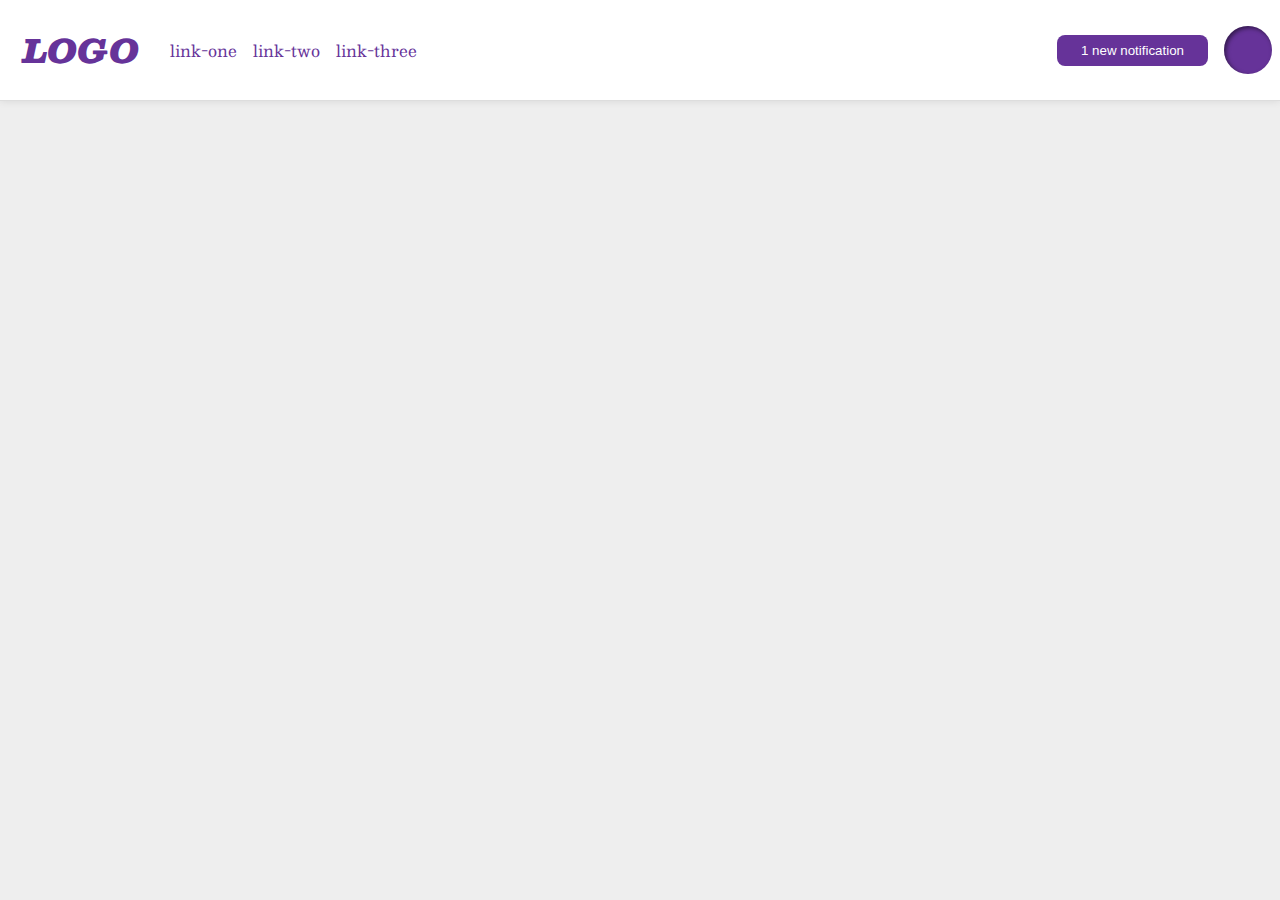
<file: foundations/flex/03-flex-header-2/index.html>
<!DOCTYPE html>
<html lang="en">
  <head>
    <meta charset="UTF-8">
    <meta http-equiv="X-UA-Compatible" content="IE=edge">
    <meta name="viewport" content="width=device-width, initial-scale=1.0">
    <title>Flex Header 2</title>
    <link rel="stylesheet" href="style.css">
  </head>
  <body>
    <div class="header">
      <div class="left">
      <div class="logo">
        LOGO
      </div>
      <ul class="links">
        <li><a href="https://google.com">link-one</a></li>
        <li><a href="https://google.com">link-two</a></li>
        <li><a href="https://google.com">link-three</a></li>
      </ul>
      </div>
      <div class="right">
      <button class="notifications">
        1 new notification
      </button>
      <div class="profile-image"></div>
      </div>
    </div>
  </body>
</html>
</file>
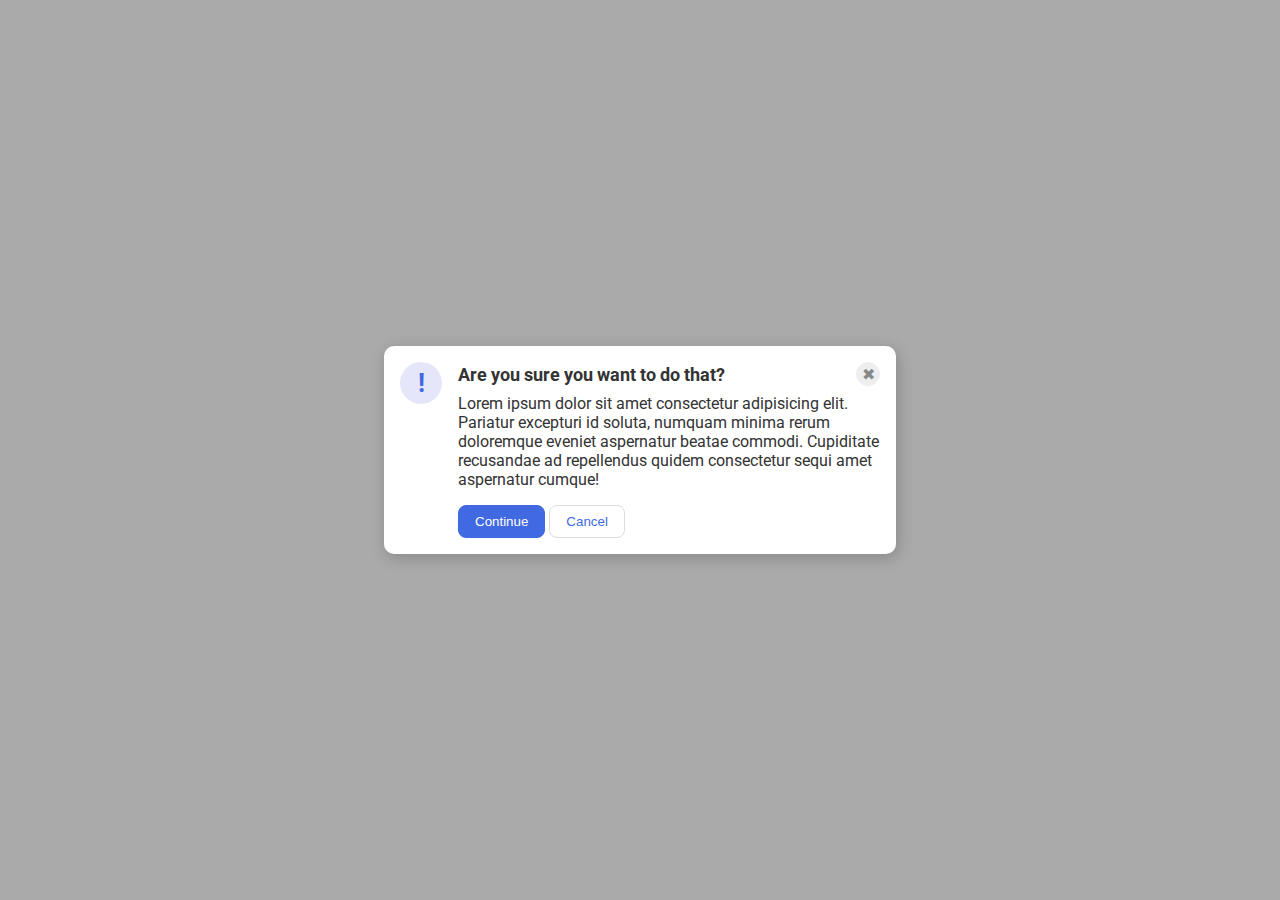
<file: foundations/flex/05-flex-modal/index.html>
<!DOCTYPE html>
<html lang="en">
  <head>
    <meta charset="UTF-8">
    <meta http-equiv="X-UA-Compatible" content="IE=edge">
    <meta name="viewport" content="width=device-width, initial-scale=1.0">
    <link rel="stylesheet" href="style.css">
    <title>Modal</title>
  </head>
  <body>
    <div class="modal">
      <div class="icon">!</div>
      <!-- additional container used here -->
      <div class="container">
        <!-- header div was moved to encompass the close button as well -->
        <div class="header">Are you sure you want to do that?
          <button class="close-button">✖</button>
        </div>
        <div class="text">Lorem ipsum dolor sit amet consectetur adipisicing elit. Pariatur excepturi id soluta, numquam minima rerum doloremque eveniet aspernatur beatae commodi. Cupiditate recusandae ad repellendus quidem consectetur sequi amet aspernatur cumque!</div>
        <button class="continue">Continue</button>
        <button class="cancel">Cancel</button>
      </div>
    </div>
  </body>
</html>
</file>
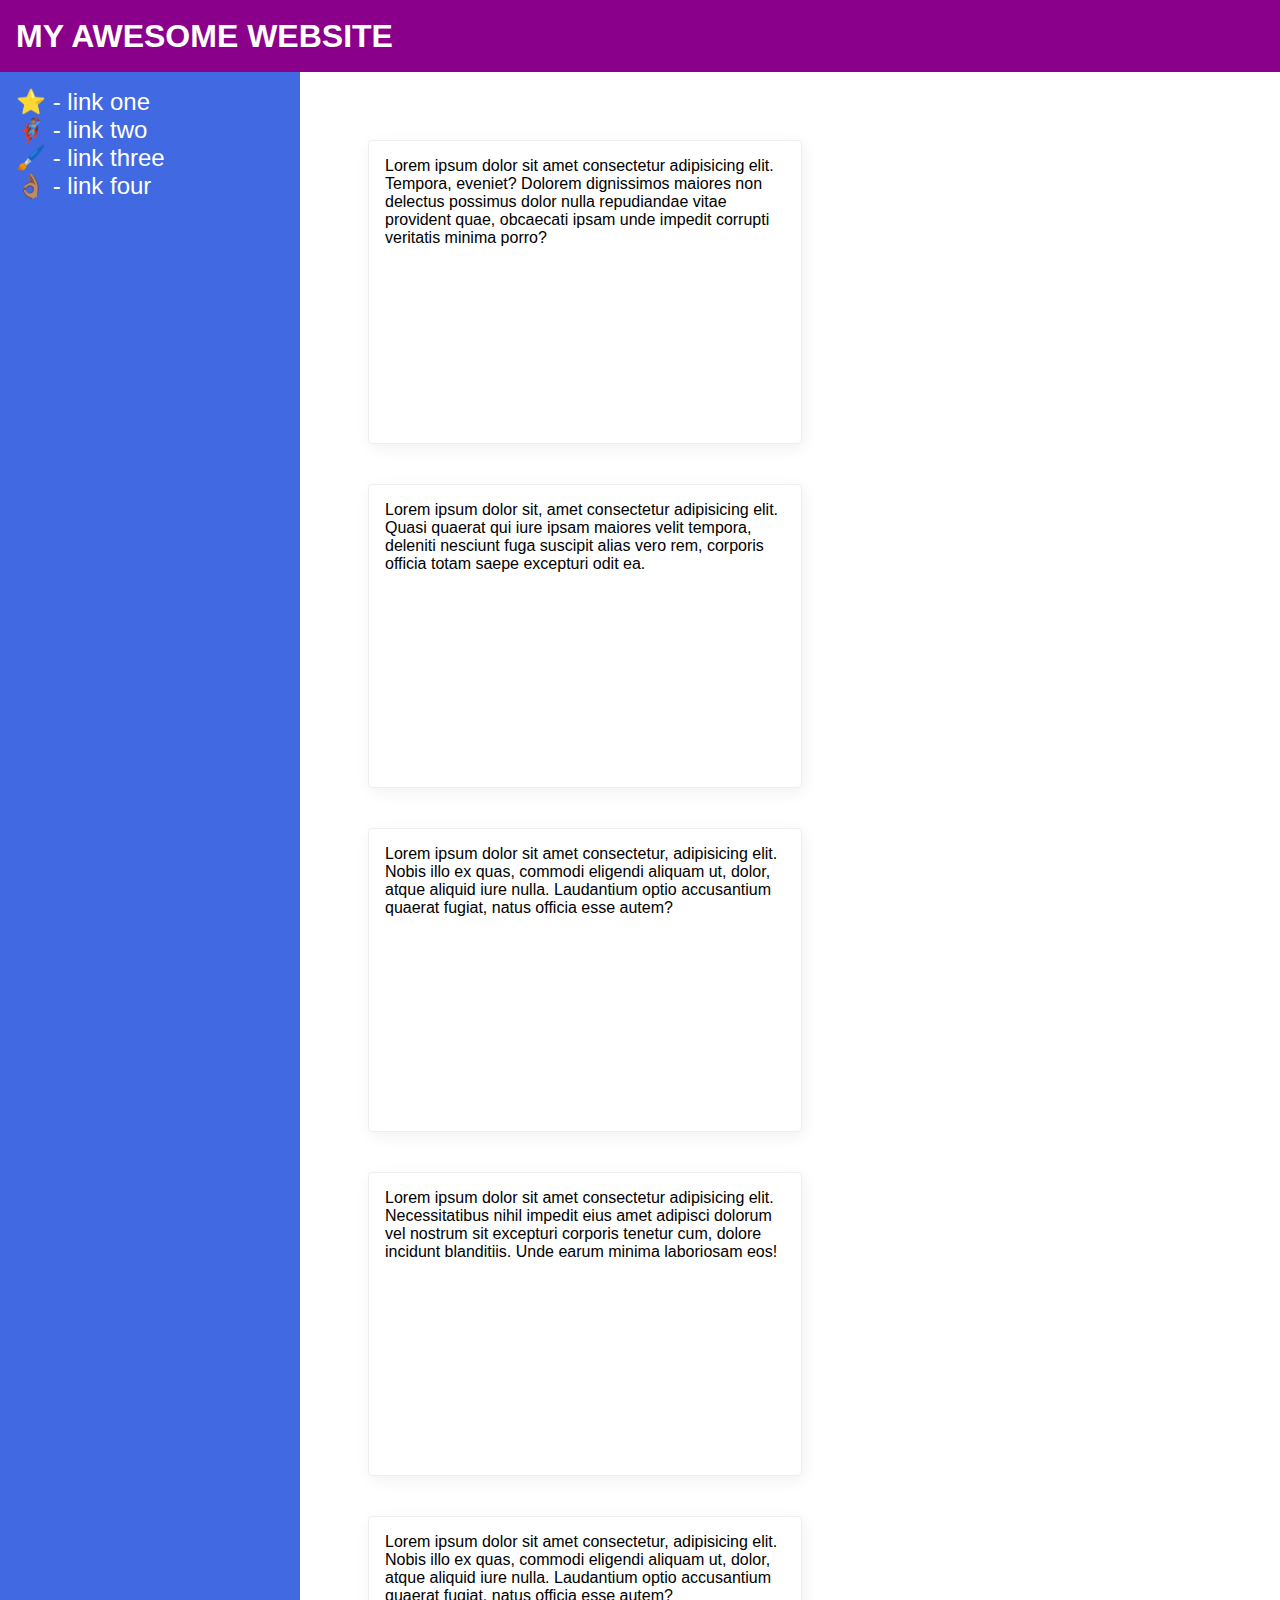
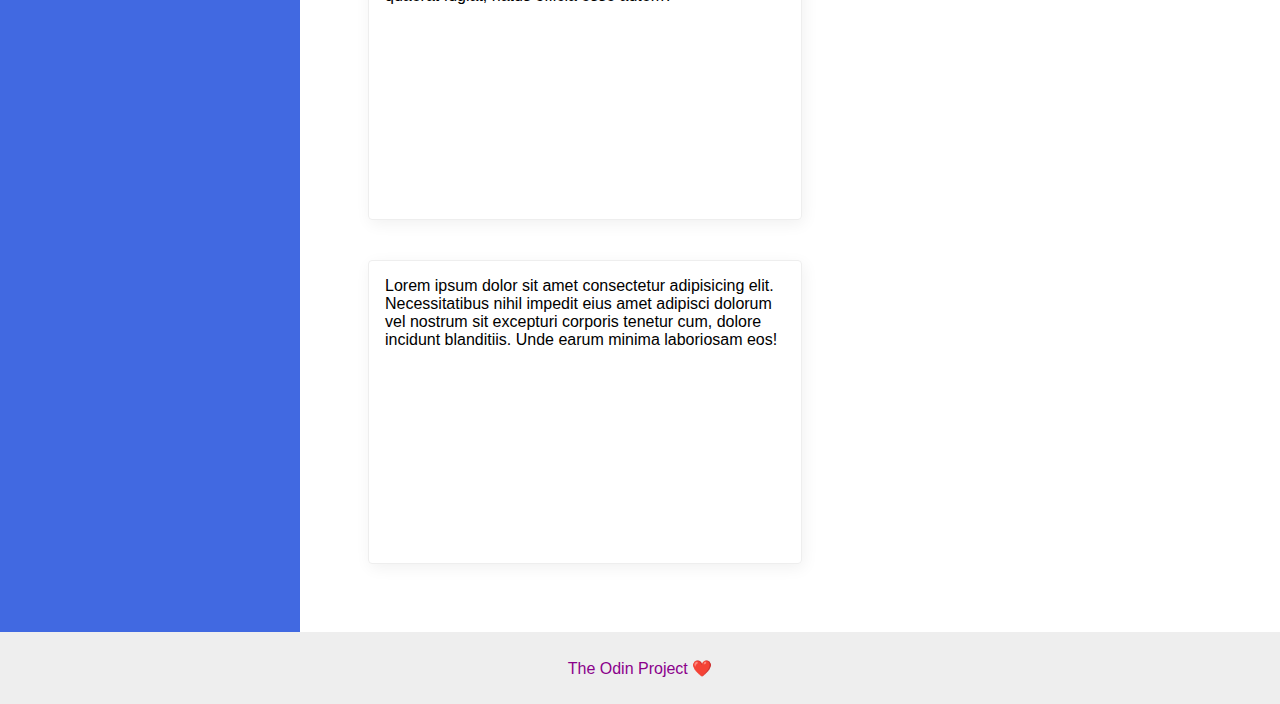
<file: foundations/flex/07-flex-layout-2/index.html>
<!DOCTYPE html>
<html lang="en">
  <head>
    <meta charset="UTF-8">
    <meta http-equiv="X-UA-Compatible" content="IE=edge">
    <meta name="viewport" content="width=device-width, initial-scale=1.0">
    <title>The Holy Grail</title>
    <link rel="stylesheet" href="style.css">
  </head>
  <body>
    <div class="header">
      MY AWESOME WEBSITE
    </div>
    <div class="container">
    <div class="sidebar">
      <ul>
        <li><a href="#">⭐ - link one</a></li>
        <li><a href="#">🦸🏽‍♂️ - link two</a></li>
        <li><a href="#">🖌️ - link three</a></li>
        <li><a href="#">👌🏽 - link four</a></li>
      </ul>
    </div>
    <div class="cardsystem">
    <div class="card">Lorem ipsum dolor sit amet consectetur adipisicing elit. Tempora, eveniet? Dolorem dignissimos maiores non delectus possimus dolor nulla repudiandae vitae provident quae, obcaecati ipsam unde impedit corrupti veritatis minima porro?</div>
    <div class="card">Lorem ipsum dolor sit, amet consectetur adipisicing elit. Quasi quaerat qui iure ipsam maiores velit tempora, deleniti nesciunt fuga suscipit alias vero rem, corporis officia totam saepe excepturi odit ea.</div>
    <div class="card">Lorem ipsum dolor sit amet consectetur, adipisicing elit. Nobis illo ex quas, commodi eligendi aliquam ut, dolor, atque aliquid iure nulla. Laudantium optio accusantium quaerat fugiat, natus officia esse autem?</div>
    <div class="card">Lorem ipsum dolor sit amet consectetur adipisicing elit. Necessitatibus nihil impedit eius amet adipisci dolorum vel nostrum sit excepturi corporis tenetur cum, dolore incidunt blanditiis. Unde earum minima laboriosam eos!</div>
    <div class="card">Lorem ipsum dolor sit amet consectetur, adipisicing elit. Nobis illo ex quas, commodi eligendi aliquam ut, dolor, atque aliquid iure nulla. Laudantium optio accusantium quaerat fugiat, natus officia esse autem?</div>
    <div class="card">Lorem ipsum dolor sit amet consectetur adipisicing elit. Necessitatibus nihil impedit eius amet adipisci dolorum vel nostrum sit excepturi corporis tenetur cum, dolore incidunt blanditiis. Unde earum minima laboriosam eos!</div>
  </div>
  </div>
    <div class="footer">
      The Odin Project ❤️
    </div>
  </body>
</html>
</file>
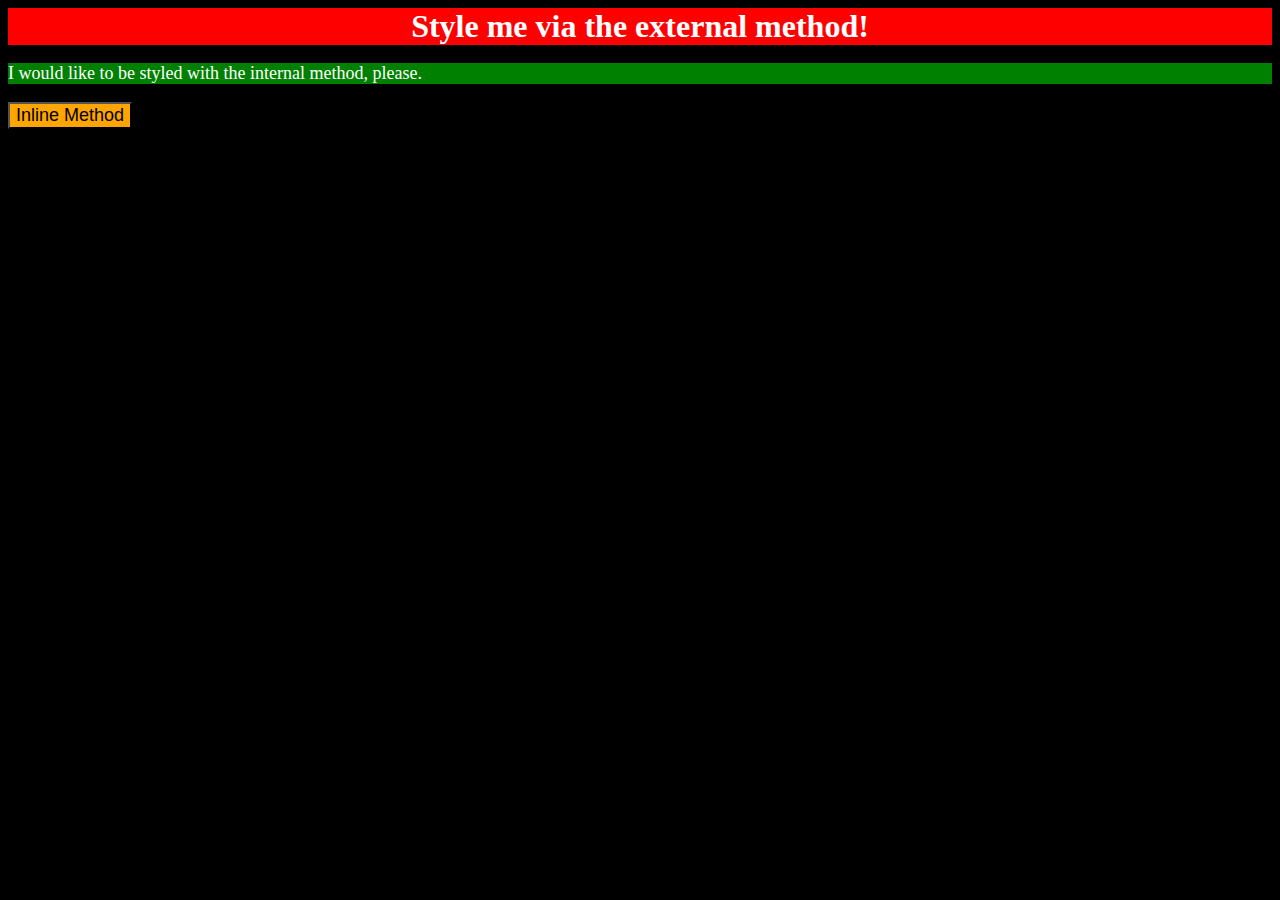
<file: foundations/intro-to-css/01-css-methods/index.html>
<!DOCTYPE html>
<html lang="en" style="background-color: black;">
  <head>
    <style>
      
      p{
        background-color:green;
        color:white;
        font-size:18px;
      }
    </style>
    <link rel="stylesheet" href="style.css">
    <meta charset="UTF-8">
    <meta http-equiv="X-UA-Compatible" content="IE=edge">
    <meta name="viewport" content="width=device-width, initial-scale=1.0">
    <title>Methods for Adding CSS</title>
  </head>
  <body>
    <div>Style me via the external method!</div>
    <p>I would like to be styled with the internal method, please.</p>
    <button style="background-color:orange; font-size:18px">Inline Method</button>
  </body>
</html>

<!-- * `div`: a red background, white text, a font size of 32px, center aligned, and bold
* `p`: a green background, white text, and a font size of 18px
* `button`: an orange background and a font size of 18px
- Does the `div` element have CSS added via the external method?
- Does the `p` element have CSS added via the internal method?
- Does the `button` element have CSS added via the inline method? -->
</file>
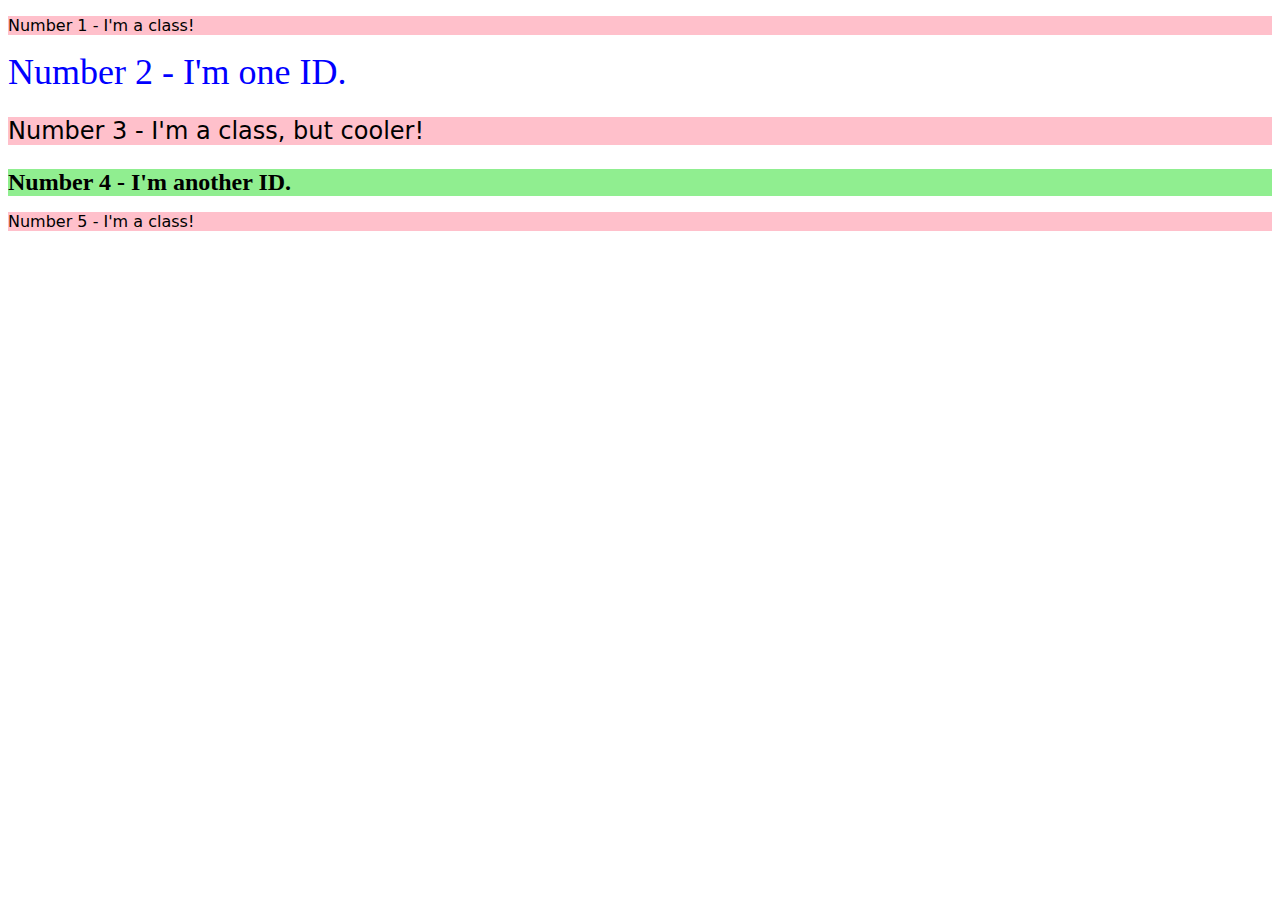
<file: foundations/intro-to-css/02-class-id-selectors/index.html>
<!DOCTYPE html>
<html lang="en">
  <head>
    <meta charset="UTF-8">
    <meta http-equiv="X-UA-Compatible" content="IE=edge">
    <meta name="viewport" content="width=device-width, initial-scale=1.0">
    <title>Class and ID Selectors</title>
    <link rel="stylesheet" href="style.css">
  </head>
  <body>
    <p class="odd">Number 1 - I'm a class!</p>
    <div id="second">Number 2 - I'm one ID.</div>
    <p class="odd" id="third">Number 3 - I'm a class, but cooler!</p>
    <div id="fourth">Number 4 - I'm another ID.</div>
    <p class="odd">Number 5 - I'm a class!</p>
  </body>
</html>
<!-- /* * **All odd numbered elements**: a light red/pink background, and a list of fonts containing `Verdana` and `DejaVu Sans` with `sans-serif` as a fallback
* **The second element**: blue text and a font size of 36px
* **The third element**: in addition to the styles for all odd numbered elements, add a font size of 24px
* **The fourth element**: a light green background, a font size of 24px, and bold */ -->
</file>
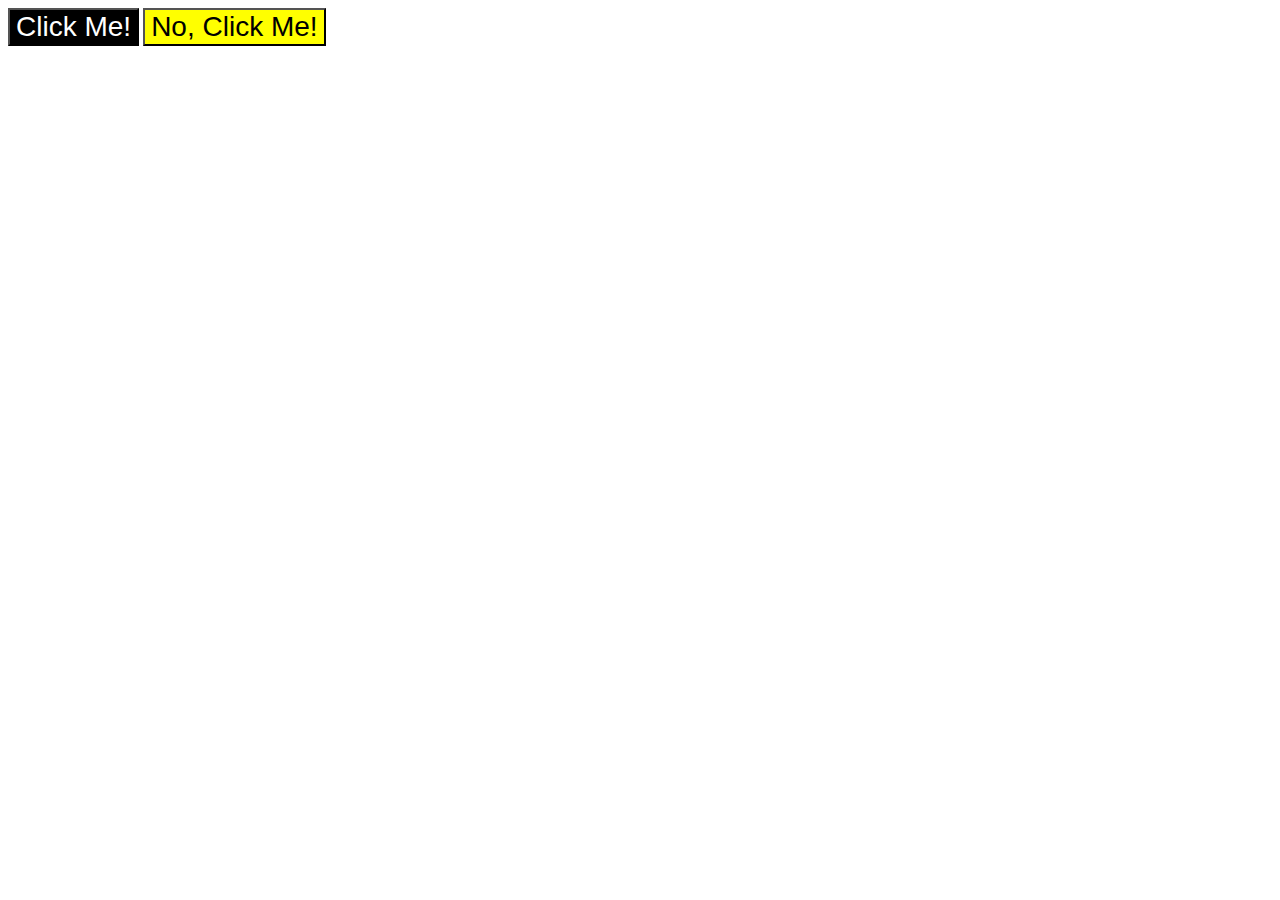
<file: foundations/intro-to-css/03-grouping-selectors/index.html>
<!DOCTYPE html>
<html lang="en">
  <head>
    <meta charset="UTF-8">
    <meta http-equiv="X-UA-Compatible" content="IE=edge">
    <meta name="viewport" content="width=device-width, initial-scale=1.0">
    <title>Grouping Selectors</title>
    <link rel="stylesheet" href="style.css">
  </head>
  <body>
    <button class="first">Click Me!</button>
    <button class="second">No, Click Me!</button>
  </body>
</html>
<!-- **The first element**: a black background and white text
- **The second element**: a yellow background
- **Both elements**: a font size of 28px and a list of fonts containing `Helvetica` and `Times New Roman`, with `sans-serif` as a fallback  -->
</file>
<file: foundations/flex/03-flex-header-2/style.css>
/* this is some magical font-importing.  
you'll learn about it later. */
@import url('https://fonts.googleapis.com/css2?family=Besley:ital,wght@0,400;1,900&display=swap');

body {
  margin: 0;
  background: #eee;
  font-family: Besley, serif;
}

.header {
  background: white;
  border-bottom: 1px solid #ddd;
  box-shadow: 0 0 8px rgba(0,0,0,.1);
  display: flex;
  justify-content: space-between;
  padding: 8px;
}

.left, .right{
  display:flex;
  align-items:center;
  gap:16px;
}

.profile-image {
  background: rebeccapurple;
  box-shadow: inset 2px 2px 4px rgba(0,0,0,.5);
  border-radius: 50%;
  width: 48px;
  height: 48px;
}

.logo {
  color: rebeccapurple;
  font-size: 32px;
  font-weight: 900;
  font-style: italic;
  margin:15px;
}

button {
  border: none;
  border-radius: 8px;
  background: rebeccapurple;
  color: white;
  padding: 8px 24px;
}

a {
  /* this removes the line under our links */
  text-decoration: none;
  color: rebeccapurple;
}

ul {
  list-style-type: none;
  display:flex;
  margin:0px;
  padding:0px;
  gap:16px;

}
</file>
<file: foundations/flex/05-flex-modal/style.css>
@import url('https://fonts.googleapis.com/css2?family=Roboto:wght@400;700&display=swap');

html, body {
  height: 100%;
}

body {
  font-family: Roboto, sans-serif;
  margin: 0;
  background: #aaa;
  color: #333;
  /* I'll give you this one for free */
  display: flex;
  align-items: center;
  justify-content: center;
}

.modal {
  background: white;
  width: 480px;
  border-radius: 10px;
  box-shadow: 2px 4px 16px rgba(0,0,0,.2);
}

.icon {
  color: royalblue;
  font-size: 26px;
  font-weight: 700;
  background: lavender;
  width: 42px;
  height: 42px;
  border-radius: 50%;
  display: flex;
  align-items: center;
  justify-content: center;
}

.close-button {
  background: #eee;
  border-radius: 50%;
  color: #888;
  font-weight: 400;
  font-size: 16px;
  height: 24px;
  width: 24px;
  display: flex;
  align-items: center;
  justify-content: center;
  border: 1px solid #eee;
  padding: 0;
}

button {
  cursor: pointer;
  padding: 8px 16px;
  border-radius: 8px;
}

button.continue {
  background: royalblue;
  border: 1px solid royalblue;
  color: white;
}

button.cancel {
  background: white;
  border: 1px solid #ddd;
  color: royalblue;
}

/* SOLUTION: */

.modal {
  display: flex;
  gap: 16px;
  padding: 16px;
}

.icon {
  /* this keeps the icon from getting smashed by the text */
  flex-shrink: 0;
}
/* header container should be wrapped around the button element as well in order for flex style to work */
.header {
  display: flex;
  align-items: center;
  justify-content: space-between;
  font-size: 18px;
  font-weight: 700;
  margin-bottom: 8px;
}

.text {
  margin-bottom: 16px;
}
</file>
<file: foundations/flex/07-flex-layout-2/style.css>
body {
  font-family: -apple-system, BlinkMacSystemFont, 'Segoe UI', Roboto, Oxygen, Ubuntu, Cantarell, 'Open Sans', 'Helvetica Neue', sans-serif;
  margin: 0;
  min-height: 100vh;
  display: flex;
  flex-direction: column;
  flex:1;
}

.header {
  height: 72px;
  background: darkmagenta;
  color: white;
  display:flex;
  align-items:center;
  font-size:32px;
  font-weight: 900;
  padding-left:16px;

}
.container{
  flex-grow:1;
  display: flex;
}
.footer {
  height: 72px;
  background: #eee;
  color: darkmagenta;
  display:flex;
  justify-content: center;
  align-items:center;
}
.cardsystem{
  display:flex;
  flex-wrap:wrap;
  margin:48px;
 
}
.card{
  height:270px;
  width:400px;
  gap:25px;
  padding:16px;
  margin:20px;
}
.sidebar {
  width: 300px;
  background: royalblue;
  box-sizing: border-box;
  flex-shrink: 0;
  padding:16px;
}

.card {
  border: 1px solid #eee;
  box-shadow: 2px 4px 16px rgba(0,0,0,.06);
  border-radius: 4px;
}
a{
  text-decoration: none;
  color:white;
  margin-bottom:16px;
}
ul{
  list-style: none;
  margin:0;
  padding:0;
font-size:24px;
color:white;

}
</file>
<file: foundations/intro-to-css/01-css-methods/style.css>
/* Does the `div` element have CSS added via the external method? 
`div`: a red background, white text, a font size of 32px, center aligned, and bold*/
div {
    color:white;
    background-color:red;
    font-size:32px;
    text-align:center;
    font-weight:bold;
}
</file>
<file: foundations/intro-to-css/02-class-id-selectors/style.css>
/* * **All odd numbered elements**: a light red/pink background, and a list of fonts containing `Verdana` and `DejaVu Sans` with `sans-serif` as a fallback
* **The second element**: blue text and a font size of 36px
* **The third element**: in addition to the styles for all odd numbered elements, add a font size of 24px
* **The fourth element**: a light green background, a font size of 24px, and bold */

.odd {
    background-color:rgb(255, 192, 203);
    font-family: "Verdana", "DejaVu Sans", sans-serif;
}
#second{
    color:rgb(0, 0, 255);
    font-size:36px;
}
#third {
font-size:24px;
}
#fourth {
    background-color:rgb(144, 238, 144);
    font-size:  24px;
    font-weight: bold;
}
</file>
<file: foundations/intro-to-css/03-grouping-selectors/style.css>
/* - **The first element**: a black background and white text
- **The second element**: a yellow background
- **Both elements**: a font size of 28px and a list of fonts containing `Helvetica` and `Times New Roman`, with `sans-serif` as a fallback */

.first,
.second{
    font-size: 28px;
font-family:  "Helvetica","Times New Roman" sans-serif;
}

.first{
background-color: black;
color:white;
}
.second{
    background-color: yellow;

}
</file>
